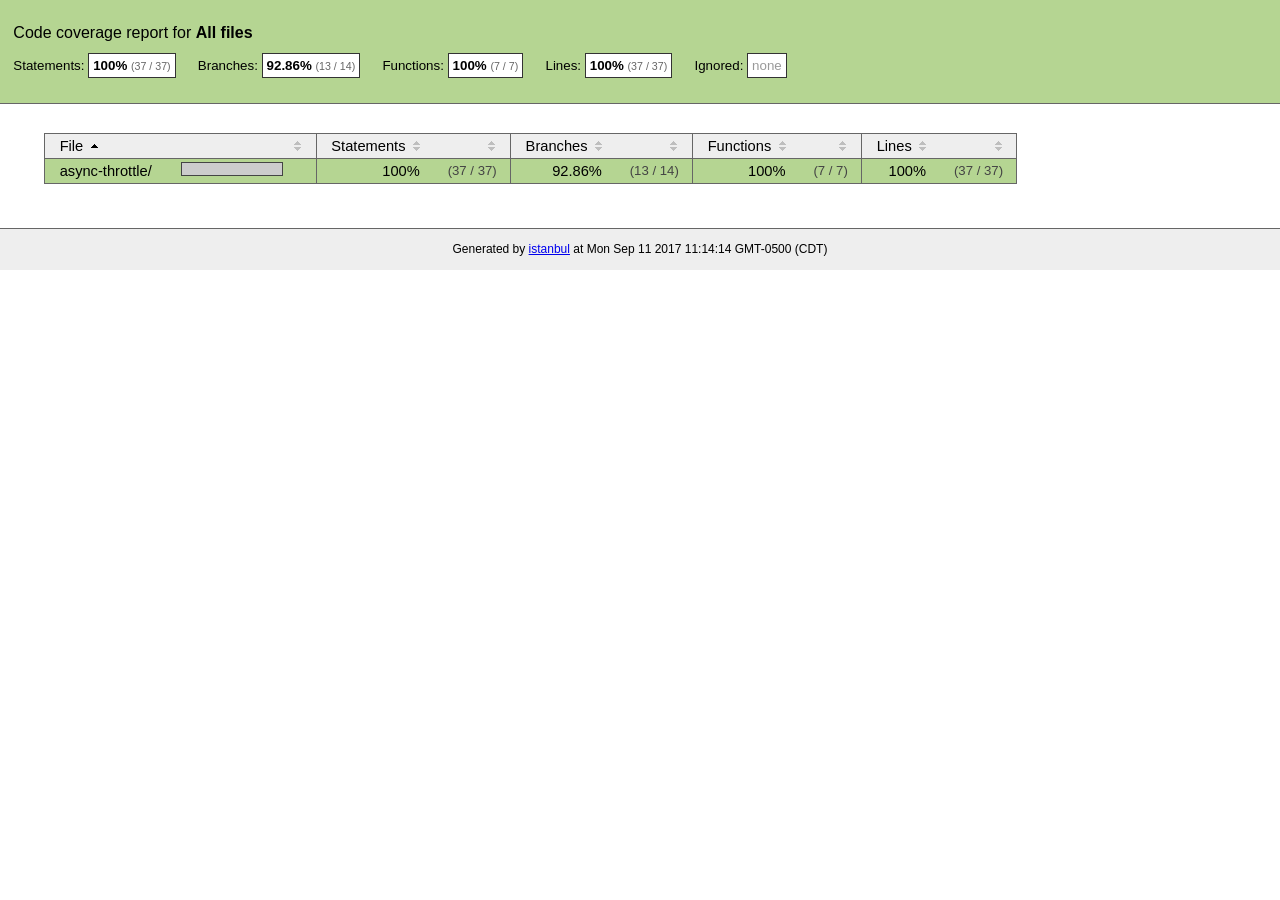
<file: Practica Parcial 2/node_modules/async-limiter/coverage/lcov-report/index.html>
<!doctype html>
<html lang="en">
<head>
    <title>Code coverage report for All files</title>
    <meta charset="utf-8">
    <link rel="stylesheet" href="prettify.css">
    <link rel="stylesheet" href="base.css">
    <style type='text/css'>
        div.coverage-summary .sorter {
            background-image: url(sort-arrow-sprite.png);
        }
    </style>
</head>
<body>
<div class="header high">
    <h1>Code coverage report for <span class="entity">All files</span></h1>
    <h2>
        Statements: <span class="metric">100% <small>(37 / 37)</small></span> &nbsp;&nbsp;&nbsp;&nbsp;
        Branches: <span class="metric">92.86% <small>(13 / 14)</small></span> &nbsp;&nbsp;&nbsp;&nbsp;
        Functions: <span class="metric">100% <small>(7 / 7)</small></span> &nbsp;&nbsp;&nbsp;&nbsp;
        Lines: <span class="metric">100% <small>(37 / 37)</small></span> &nbsp;&nbsp;&nbsp;&nbsp;
        Ignored: <span class="metric"><span class="ignore-none">none</span></span> &nbsp;&nbsp;&nbsp;&nbsp;
    </h2>
    <div class="path"></div>
</div>
<div class="body">
<div class="coverage-summary">
<table>
<thead>
<tr>
   <th data-col="file" data-fmt="html" data-html="true" class="file">File</th>
   <th data-col="pic" data-type="number" data-fmt="html" data-html="true" class="pic"></th>
   <th data-col="statements" data-type="number" data-fmt="pct" class="pct">Statements</th>
   <th data-col="statements_raw" data-type="number" data-fmt="html" class="abs"></th>
   <th data-col="branches" data-type="number" data-fmt="pct" class="pct">Branches</th>
   <th data-col="branches_raw" data-type="number" data-fmt="html" class="abs"></th>
   <th data-col="functions" data-type="number" data-fmt="pct" class="pct">Functions</th>
   <th data-col="functions_raw" data-type="number" data-fmt="html" class="abs"></th>
   <th data-col="lines" data-type="number" data-fmt="pct" class="pct">Lines</th>
   <th data-col="lines_raw" data-type="number" data-fmt="html" class="abs"></th>
</tr>
</thead>
<tbody><tr>
	<td class="file high" data-value="async-throttle/"><a href="async-throttle/index.html">async-throttle/</a></td>
	<td data-value="100" class="pic high"><span class="cover-fill cover-full" style="width: 100px;"></span><span class="cover-empty" style="width:0px;"></span></td>
	<td data-value="100" class="pct high">100%</td>
	<td data-value="37" class="abs high">(37&nbsp;/&nbsp;37)</td>
	<td data-value="92.86" class="pct high">92.86%</td>
	<td data-value="14" class="abs high">(13&nbsp;/&nbsp;14)</td>
	<td data-value="100" class="pct high">100%</td>
	<td data-value="7" class="abs high">(7&nbsp;/&nbsp;7)</td>
	<td data-value="100" class="pct high">100%</td>
	<td data-value="37" class="abs high">(37&nbsp;/&nbsp;37)</td>
	</tr>

</tbody>
</table>
</div>
</div>
<div class="footer">
    <div class="meta">Generated by <a href="http://istanbul-js.org/" target="_blank">istanbul</a> at Mon Sep 11 2017 11:14:14 GMT-0500 (CDT)</div>
</div>
<script src="prettify.js"></script>
<script>
window.onload = function () {
        if (typeof prettyPrint === 'function') {
            prettyPrint();
        }
};
</script>
<script src="sorter.js"></script>
</body>
</html>
</file>
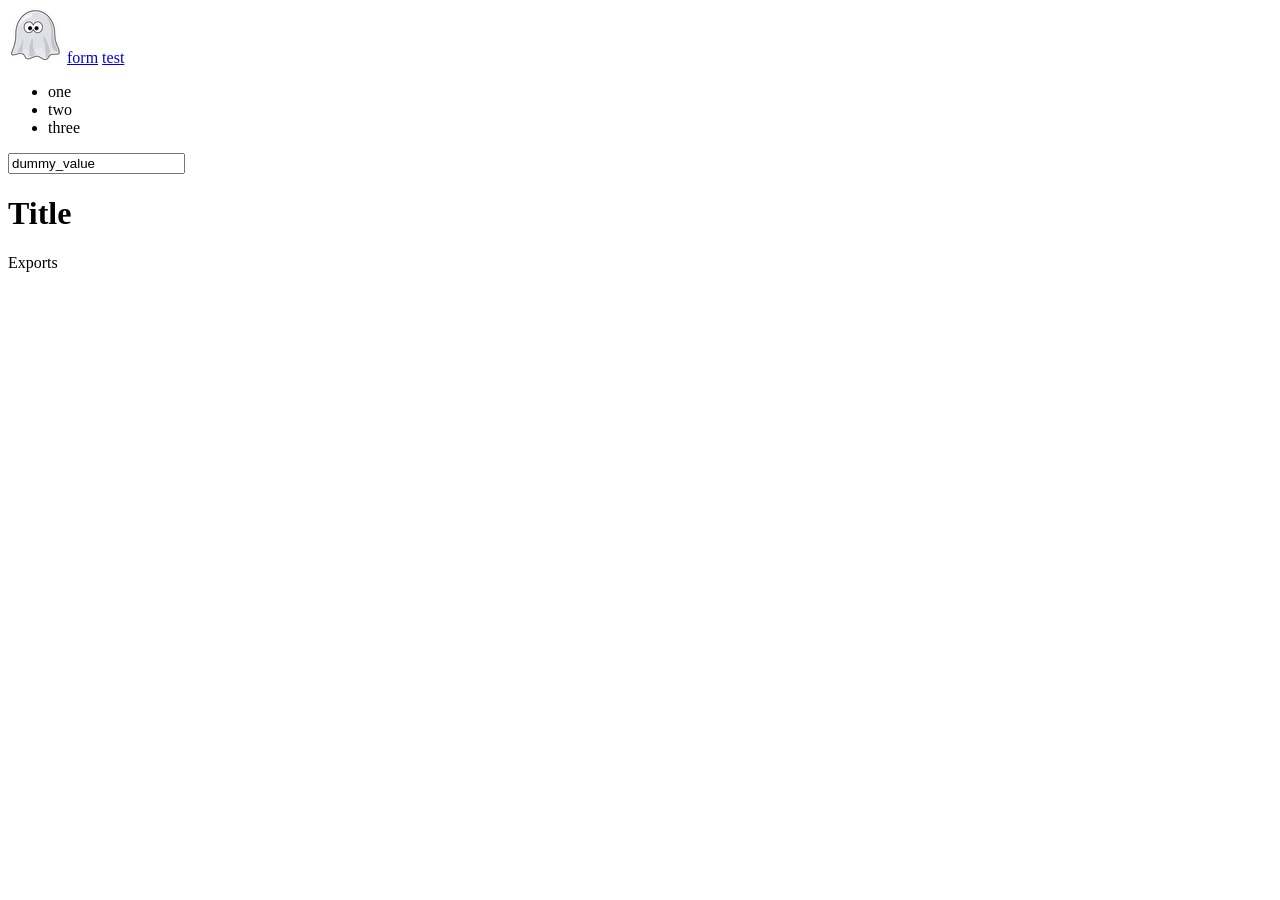
<file: Practica Parcial 2/node_modules/casperjs/tests/site/index.html>
<!DOCTYPE html>
<html>
    <head>
        <meta http-equiv="Content-Type" content="text/html; charset=utf-8" />
        <title>CasperJS test index</title>
    </head>
    <body>
        <img src="images/phantom.png"/ usemap="#map">
        <map name="map">
            <area shape="rect" coords="0,0,55,55" href="form.html" alt="CasperJS">
        </map>
        <a href="form.html">form</a>
        <a href="test.html">test</a>
        <ul>
            <li>one</li>
            <li>two</li>
            <li>three</li>
        </ul>
        <input type="text" name="dummy_name" value="dummy_value" />
        <h1>Title</h1>
        <p id="hidden" style="display:none">I'm hidden.</p>
        <div id="exports">Exports</div>
    </body>
</html>
</file>
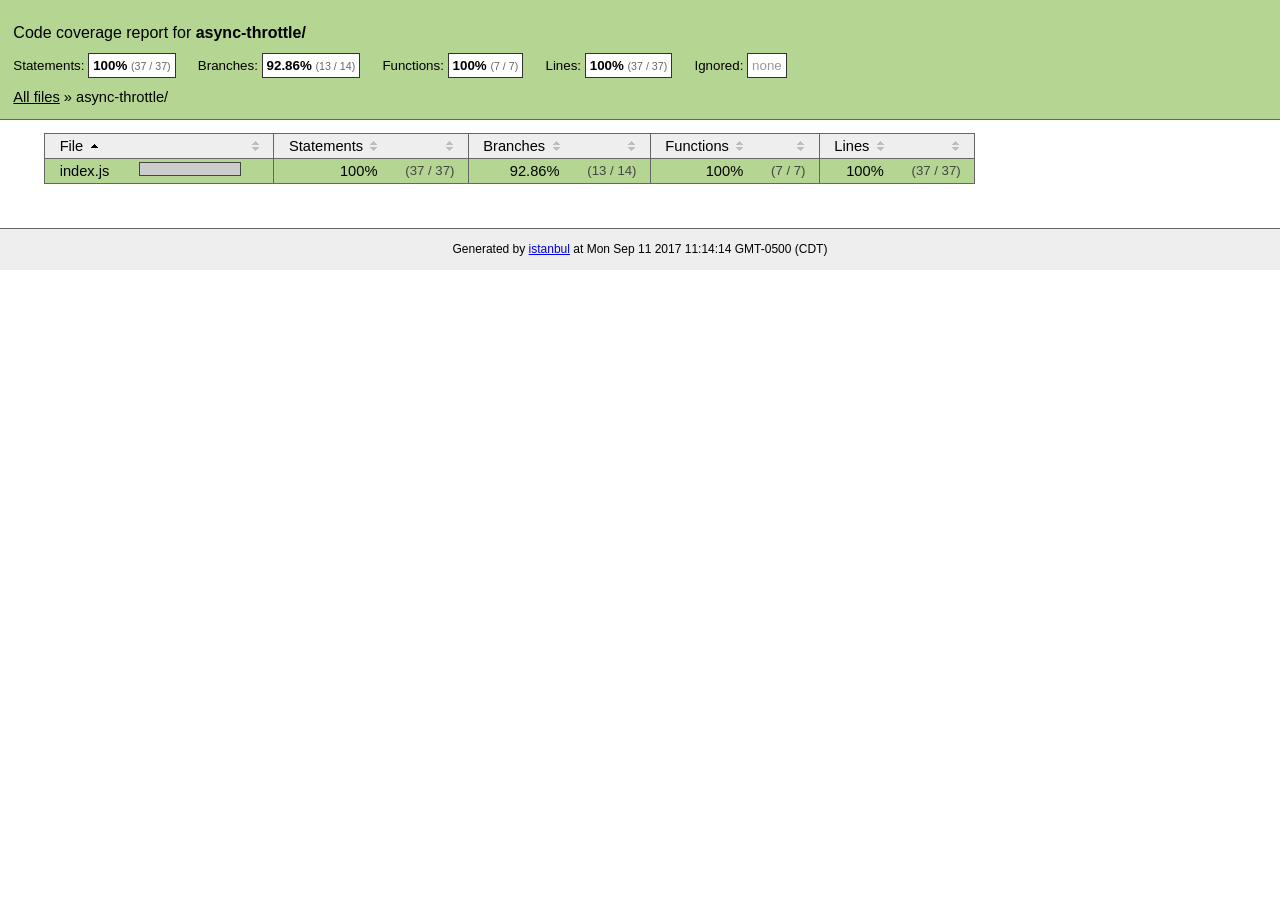
<file: Practica Parcial 2/node_modules/async-limiter/coverage/lcov-report/async-throttle/index.html>
<!doctype html>
<html lang="en">
<head>
    <title>Code coverage report for async-throttle/</title>
    <meta charset="utf-8">
    <link rel="stylesheet" href="../prettify.css">
    <link rel="stylesheet" href="../base.css">
    <style type='text/css'>
        div.coverage-summary .sorter {
            background-image: url(../sort-arrow-sprite.png);
        }
    </style>
</head>
<body>
<div class="header high">
    <h1>Code coverage report for <span class="entity">async-throttle/</span></h1>
    <h2>
        Statements: <span class="metric">100% <small>(37 / 37)</small></span> &nbsp;&nbsp;&nbsp;&nbsp;
        Branches: <span class="metric">92.86% <small>(13 / 14)</small></span> &nbsp;&nbsp;&nbsp;&nbsp;
        Functions: <span class="metric">100% <small>(7 / 7)</small></span> &nbsp;&nbsp;&nbsp;&nbsp;
        Lines: <span class="metric">100% <small>(37 / 37)</small></span> &nbsp;&nbsp;&nbsp;&nbsp;
        Ignored: <span class="metric"><span class="ignore-none">none</span></span> &nbsp;&nbsp;&nbsp;&nbsp;
    </h2>
    <div class="path"><a href="../index.html">All files</a> &#187; async-throttle/</div>
</div>
<div class="body">
<div class="coverage-summary">
<table>
<thead>
<tr>
   <th data-col="file" data-fmt="html" data-html="true" class="file">File</th>
   <th data-col="pic" data-type="number" data-fmt="html" data-html="true" class="pic"></th>
   <th data-col="statements" data-type="number" data-fmt="pct" class="pct">Statements</th>
   <th data-col="statements_raw" data-type="number" data-fmt="html" class="abs"></th>
   <th data-col="branches" data-type="number" data-fmt="pct" class="pct">Branches</th>
   <th data-col="branches_raw" data-type="number" data-fmt="html" class="abs"></th>
   <th data-col="functions" data-type="number" data-fmt="pct" class="pct">Functions</th>
   <th data-col="functions_raw" data-type="number" data-fmt="html" class="abs"></th>
   <th data-col="lines" data-type="number" data-fmt="pct" class="pct">Lines</th>
   <th data-col="lines_raw" data-type="number" data-fmt="html" class="abs"></th>
</tr>
</thead>
<tbody><tr>
	<td class="file high" data-value="index.js"><a href="index.js.html">index.js</a></td>
	<td data-value="100" class="pic high"><span class="cover-fill cover-full" style="width: 100px;"></span><span class="cover-empty" style="width:0px;"></span></td>
	<td data-value="100" class="pct high">100%</td>
	<td data-value="37" class="abs high">(37&nbsp;/&nbsp;37)</td>
	<td data-value="92.86" class="pct high">92.86%</td>
	<td data-value="14" class="abs high">(13&nbsp;/&nbsp;14)</td>
	<td data-value="100" class="pct high">100%</td>
	<td data-value="7" class="abs high">(7&nbsp;/&nbsp;7)</td>
	<td data-value="100" class="pct high">100%</td>
	<td data-value="37" class="abs high">(37&nbsp;/&nbsp;37)</td>
	</tr>

</tbody>
</table>
</div>
</div>
<div class="footer">
    <div class="meta">Generated by <a href="http://istanbul-js.org/" target="_blank">istanbul</a> at Mon Sep 11 2017 11:14:14 GMT-0500 (CDT)</div>
</div>
<script src="../prettify.js"></script>
<script>
window.onload = function () {
        if (typeof prettyPrint === 'function') {
            prettyPrint();
        }
};
</script>
<script src="../sorter.js"></script>
</body>
</html>
</file>
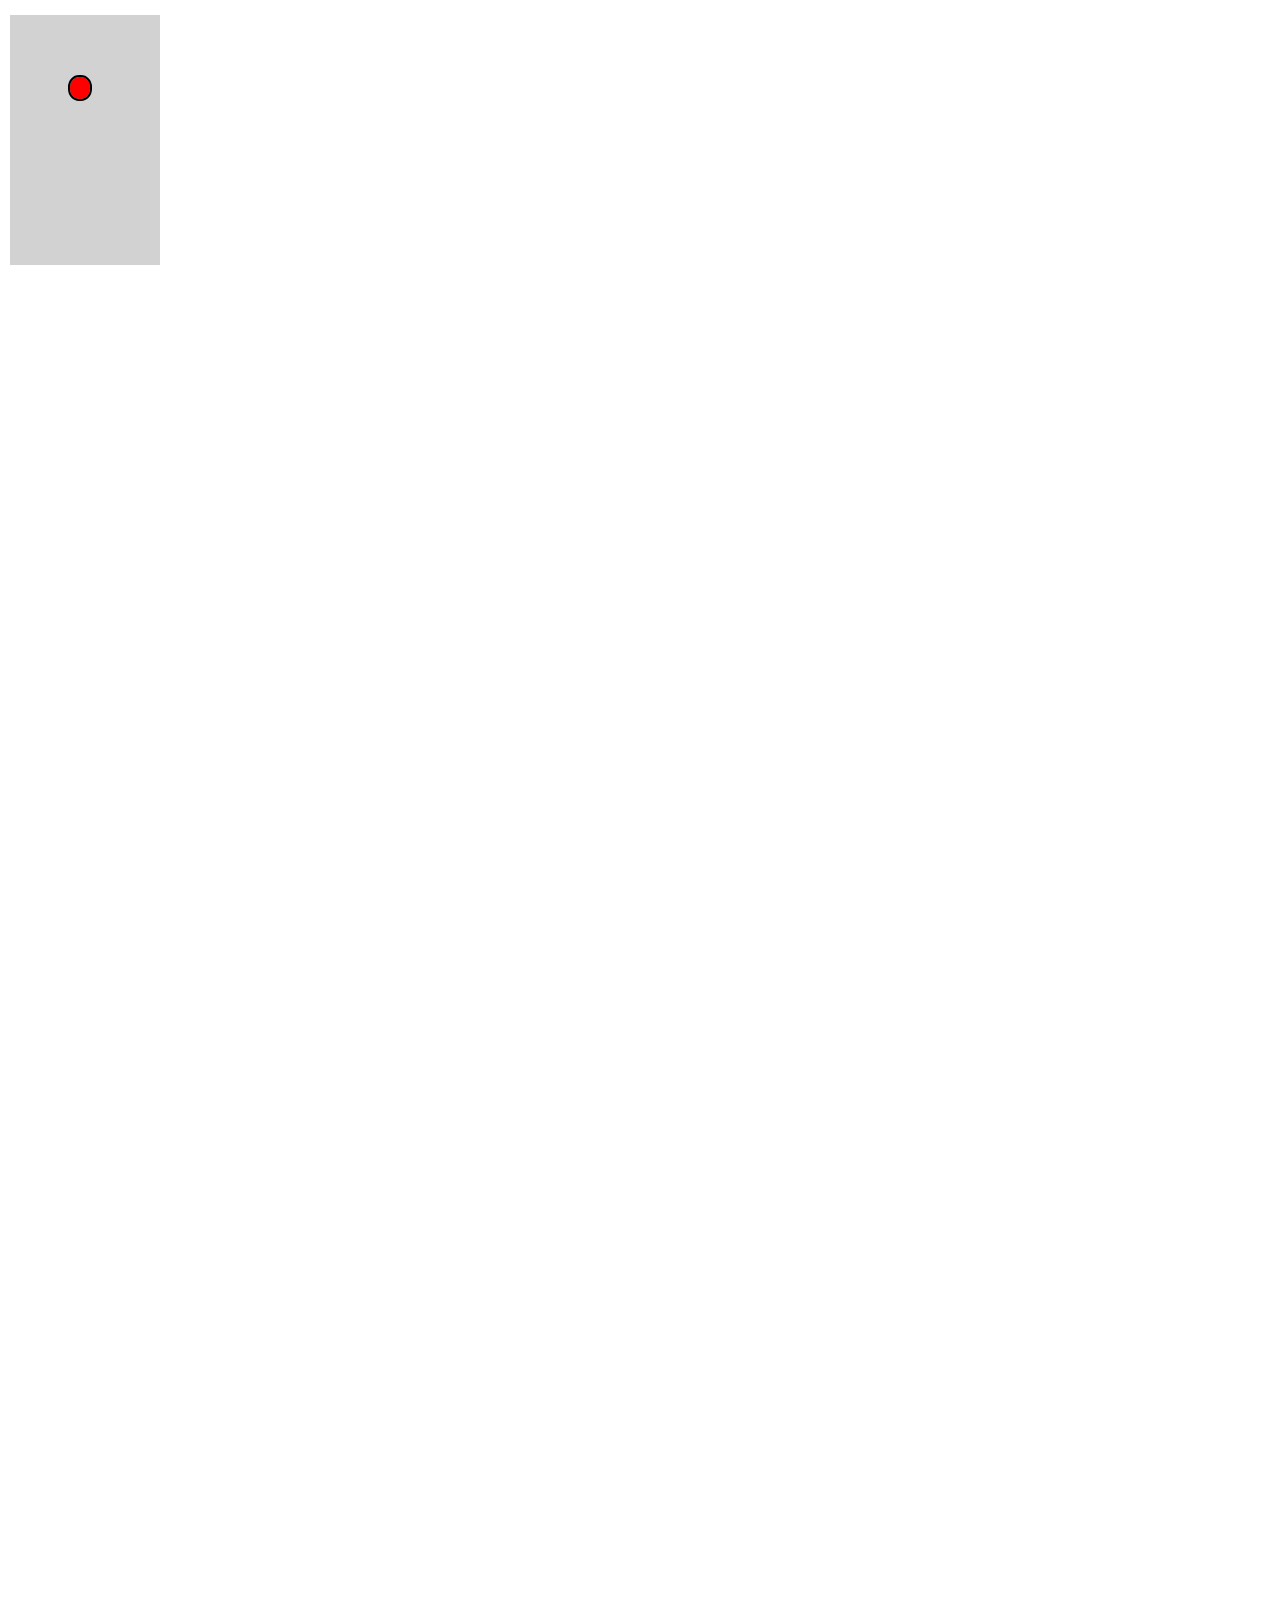
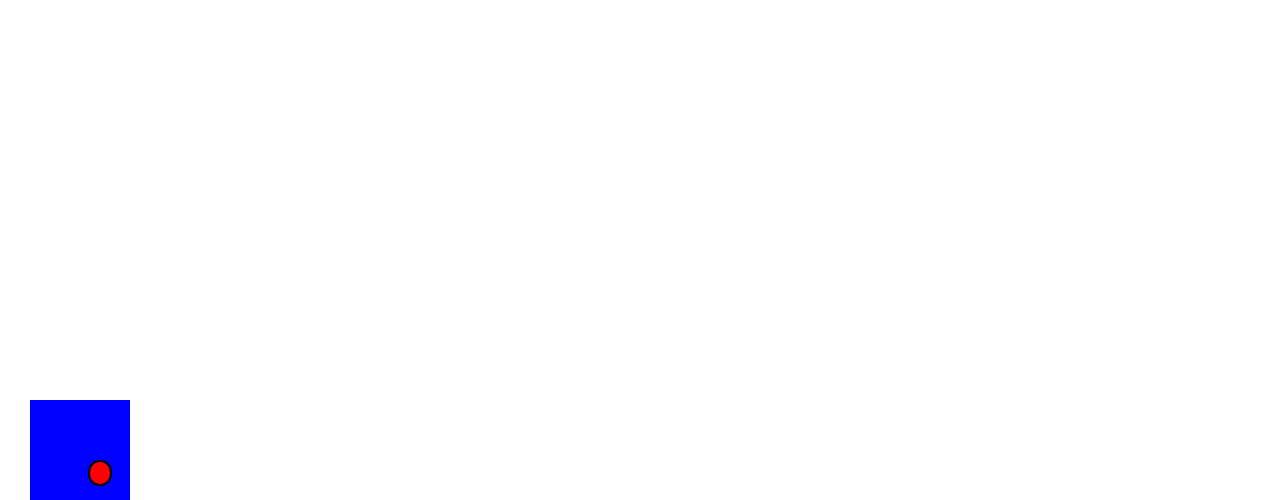
<file: Practica Parcial 2/node_modules/casperjs/tests/site/area.html>
<!DOCTYPE html>
<html>
  
<head>
<title>Move to Click Position</title>
<style type="text/css">
body {
    background-color: #FFF;
    margin: 0px;
    margin-top: 0px;
    left:0px
    top:0px
}
#contentContainer {
	position: absolute;
	left: 10px;
	top: 15px;
    width: 150px;
    height: 250px;
    border: 0px black solid;
    overflow: hidden;
    background-color: #D2D2D2;
    cursor: pointer;
}
#out {
	position: absolute;
	left: 30px;
	top: 2000px;
	width: 100px;
    height: 100px;
    background-color: blue;
}
#thing,#thinga {
	outline: 2px black solid;
	background-color: red;
    position: relative;
    display:block;
    left: 60px;
    top: 62px;
    width: 20px;
    height: 22px;
    outline-radius: 50% 50%;
    border-radius: 45% 45%;
    //transition: left .2s ease-in, top .2s ease-in;
}
</style>
</head>
 
<body>
<div id="contentContainer">
    <div id="thing"> </div>
</div>
 
<div id="out"> 
	 <div id="thinga"> </div>
</div>
 

<script>
(function(window) {
  var theThing = document.querySelector("#thing");
  var container = document.querySelector("#contentContainer");
  var out = document.querySelector("#out");
 
  container.addEventListener("click", getClickPosition, false);
  out.addEventListener("click", getClickPosition, false);
 
  function getPosition(element) {
    var xPosition = 0;
    var yPosition = 0;
      
    while (element) {
        xPosition += (element.offsetLeft  + element.clientLeft);
        yPosition += (element.offsetTop  + element.clientTop);
        element = element.offsetParent;
    }

    return { x: xPosition, y: yPosition };
  }

  function getClickPosition(e) {

	var elem = e.currentTarget;
	var div = elem.querySelector('div');
    var parentPosition = getPosition(e.currentTarget);

    var xOffset = Math.max(document.documentElement.scrollLeft,document.body.scrollLeft);
    var yOffset = Math.max(document.documentElement.scrollTop,document.body.scrollTop); 
    var xPosition = xOffset + e.clientX - parentPosition.x - (div.clientWidth / 2);
    var yPosition = yOffset + e.clientY - parentPosition.y - (div.clientHeight / 2);

    div.style.left = xPosition + "px";
    div.style.top  = yPosition + "px";
  }
})(window);
</script>
</body>
</html>
</file>
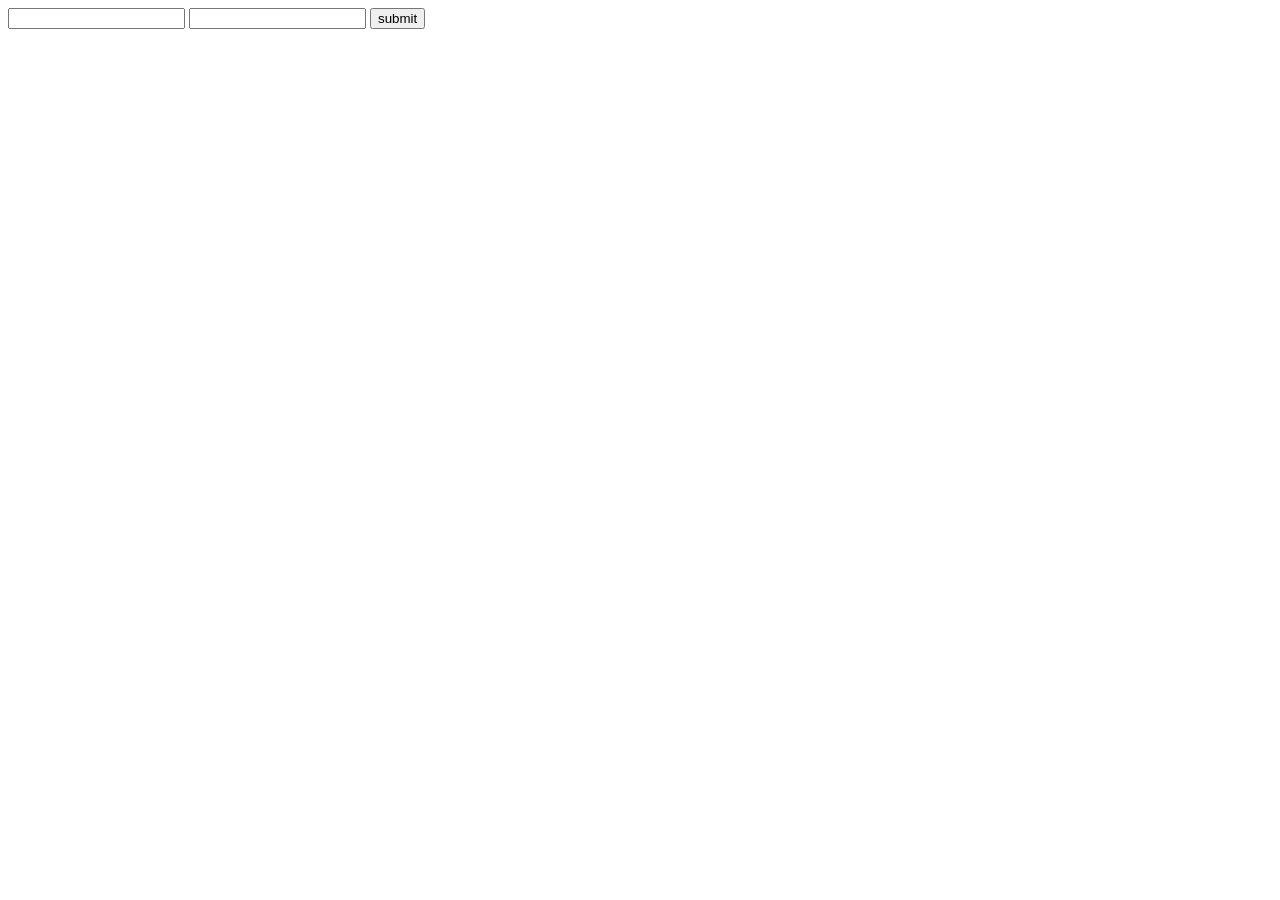
<file: Practica Parcial 2/node_modules/casperjs/tests/site/field-array.html>
<!DOCTYPE html>
<html>
    <head>
        <meta http-equiv="Content-Type" content="text/html; charset=utf-8">
        <title>CasperJS test form</title>
    </head>
    <body>
        <form action="result.html" enctype="multipart/form-data">
            <input type="text" name="foo[bar]">
            <input type="text" name="foo[baz]">
            <input type="submit" name="submit" value="submit">
        </form>
    </body>
</html>
</file>
<file: Practica Parcial 2/node_modules/async-limiter/coverage/lcov-report/prettify.css>
.pln{color:#000}@media screen{.str{color:#080}.kwd{color:#008}.com{color:#800}.typ{color:#606}.lit{color:#066}.pun,.opn,.clo{color:#660}.tag{color:#008}.atn{color:#606}.atv{color:#080}.dec,.var{color:#606}.fun{color:red}}@media print,projection{.str{color:#060}.kwd{color:#006;font-weight:bold}.com{color:#600;font-style:italic}.typ{color:#404;font-weight:bold}.lit{color:#044}.pun,.opn,.clo{color:#440}.tag{color:#006;font-weight:bold}.atn{color:#404}.atv{color:#060}}pre.prettyprint{padding:2px;border:1px solid #888}ol.linenums{margin-top:0;margin-bottom:0}li.L0,li.L1,li.L2,li.L3,li.L5,li.L6,li.L7,li.L8{list-style-type:none}li.L1,li.L3,li.L5,li.L7,li.L9{background:#eee}
</file>
<file: Practica Parcial 2/node_modules/async-limiter/coverage/lcov-report/base.css>
body, html {
    margin:0; padding: 0;
}
body {
    font-family: Helvetica Neue, Helvetica,Arial;
    font-size: 10pt;
}
div.header, div.footer {
    background: #eee;
    padding: 1em;
}
div.header {
    z-index: 100;
    position: fixed;
    top: 0;
    border-bottom: 1px solid #666;
    width: 100%;
}
div.footer {
    border-top: 1px solid #666;
}
div.body {
    margin-top: 10em;
}
div.meta {
    font-size: 90%;
    text-align: center;
}
h1, h2, h3 {
    font-weight: normal;
}
h1 {
    font-size: 12pt;
}
h2 {
    font-size: 10pt;
}
pre {
    font-family: Consolas, Menlo, Monaco, monospace;
    margin: 0;
    padding: 0;
    line-height: 1.3;
    font-size: 14px;
    -moz-tab-size: 2;
    -o-tab-size:  2;
    tab-size: 2;
}

div.path { font-size: 110%; }
div.path a:link, div.path a:visited { color: #000; }
table.coverage { border-collapse: collapse; margin:0; padding: 0 }

table.coverage td {
    margin: 0;
    padding: 0;
    color: #111;
    vertical-align: top;
}
table.coverage td.line-count {
    width: 50px;
    text-align: right;
    padding-right: 5px;
}
table.coverage td.line-coverage {
    color: #777 !important;
    text-align: right;
    border-left: 1px solid #666;
    border-right: 1px solid #666;
}

table.coverage td.text {
}

table.coverage td span.cline-any {
    display: inline-block;
    padding: 0 5px;
    width: 40px;
}
table.coverage td span.cline-neutral {
    background: #eee;
}
table.coverage td span.cline-yes {
    background: #b5d592;
    color: #999;
}
table.coverage td span.cline-no {
    background: #fc8c84;
}

.cstat-yes { color: #111; }
.cstat-no { background: #fc8c84; color: #111; }
.fstat-no { background: #ffc520; color: #111 !important; }
.cbranch-no { background:  yellow !important; color: #111; }

.cstat-skip { background: #ddd; color: #111; }
.fstat-skip { background: #ddd; color: #111 !important; }
.cbranch-skip { background: #ddd !important; color: #111; }

.missing-if-branch {
    display: inline-block;
    margin-right: 10px;
    position: relative;
    padding: 0 4px;
    background: black;
    color: yellow;
}

.skip-if-branch {
    display: none;
    margin-right: 10px;
    position: relative;
    padding: 0 4px;
    background: #ccc;
    color: white;
}

.missing-if-branch .typ, .skip-if-branch .typ {
    color: inherit !important;
}

.entity, .metric { font-weight: bold; }
.metric { display: inline-block; border: 1px solid #333; padding: 0.3em; background: white; }
.metric small { font-size: 80%; font-weight: normal; color: #666; }

div.coverage-summary table { border-collapse: collapse; margin: 3em; font-size: 110%; }
div.coverage-summary td, div.coverage-summary table  th { margin: 0; padding: 0.25em 1em; border-top: 1px solid #666; border-bottom: 1px solid #666; }
div.coverage-summary th { text-align: left; border: 1px solid #666; background: #eee; font-weight: normal; }
div.coverage-summary th.file { border-right: none !important; }
div.coverage-summary th.pic { border-left: none !important; text-align: right; }
div.coverage-summary th.pct { border-right: none !important; }
div.coverage-summary th.abs { border-left: none !important; text-align: right; }
div.coverage-summary td.pct { text-align: right; border-left: 1px solid #666; }
div.coverage-summary td.abs { text-align: right; font-size: 90%; color: #444; border-right: 1px solid #666; }
div.coverage-summary td.file { border-left: 1px solid #666; white-space: nowrap;  }
div.coverage-summary td.pic { min-width: 120px !important;  }
div.coverage-summary a:link { text-decoration: none; color: #000; }
div.coverage-summary a:visited { text-decoration: none; color: #777; }
div.coverage-summary a:hover { text-decoration: underline; }
div.coverage-summary tfoot td { border-top: 1px solid #666; }

div.coverage-summary .sorter {
    height: 10px;
    width: 7px;
    display: inline-block;
    margin-left: 0.5em;
    background: url(sort-arrow-sprite.png) no-repeat scroll 0 0 transparent;
}
div.coverage-summary .sorted .sorter {
    background-position: 0 -20px;
}
div.coverage-summary .sorted-desc .sorter {
    background-position: 0 -10px;
}

.high { background: #b5d592 !important; }
.medium { background: #ffe87c !important; }
.low { background: #fc8c84 !important; }

span.cover-fill, span.cover-empty {
    display:inline-block;
    border:1px solid #444;
    background: white;
    height: 12px;
}
span.cover-fill {
    background: #ccc;
    border-right: 1px solid #444;
}
span.cover-empty {
    background: white;
    border-left: none;
}
span.cover-full {
    border-right: none !important;
}
pre.prettyprint {
    border: none !important;
    padding: 0 !important;
    margin: 0 !important;
}
.com { color: #999 !important; }
.ignore-none { color: #999; font-weight: normal; }
</file>
